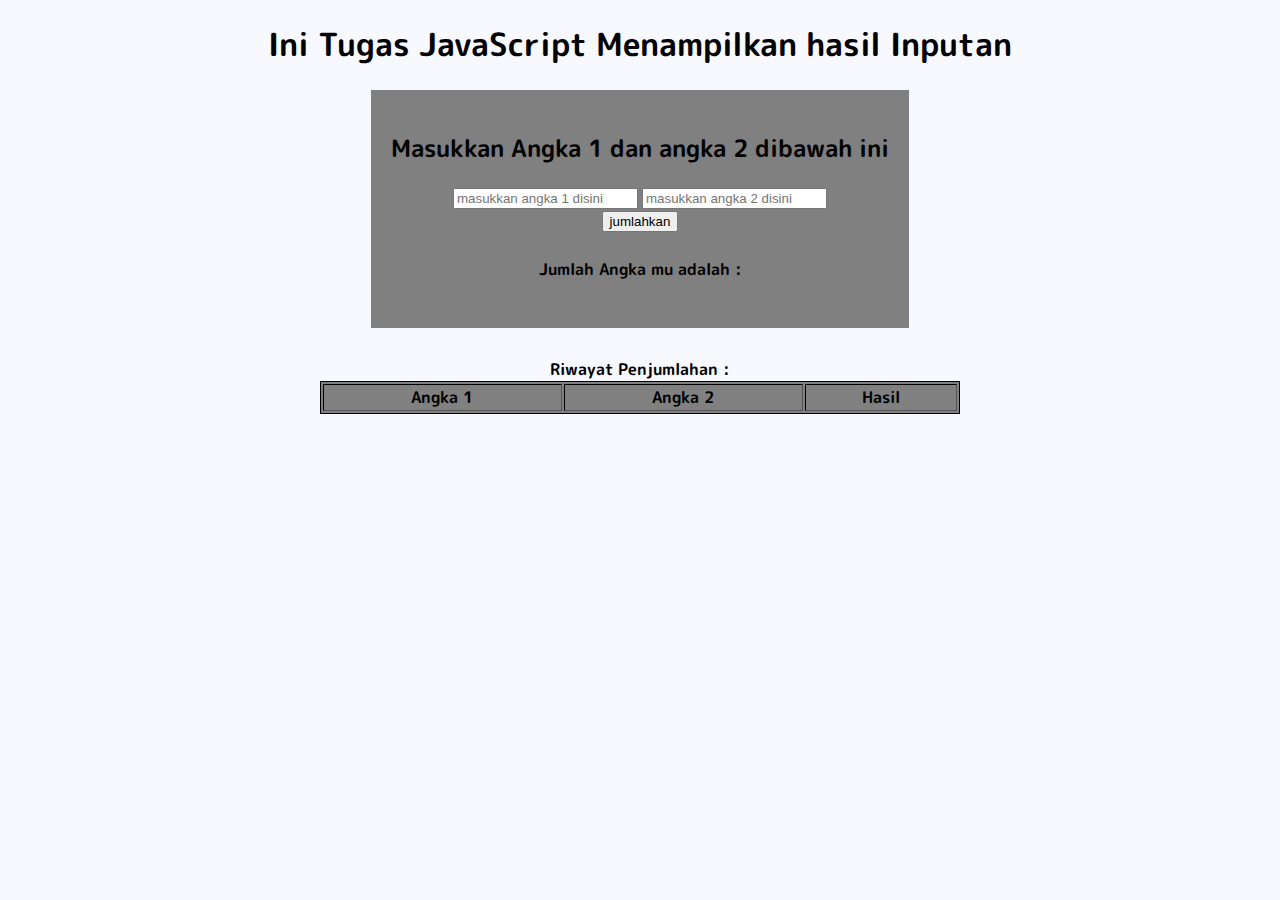
<file: index.html>
<!DOCTYPE html>
<html lang="en">
<head>
    <meta charset="UTF-8">
    <meta name="viewport" content="width=device-width, initial-scale=1.0">
    <title>Tugas JavaScript</title>
    <link rel="stylesheet" href="tugasJS.css">
</head>
<script src="tugasJS.js"></script>
<body>
    
    <div class="inputan">
        <h1>Ini Tugas JavaScript Menampilkan hasil Inputan</h1>
        <form id="form-inputan" name="inputanJumlah" onsubmit="return false">
            <h2>Masukkan Angka 1 dan angka 2 dibawah ini</h2>
            <div>
                <input type="number" name="angka1" placeholder="masukkan angka 1 disini" Required>
                <input type="number" name="angka2" placeholder="masukkan angka 2 disini" Required>
            </div>
            <div class="submit">
                <input type="submit" value="jumlahkan"  onclick="hasilInput()" >
            </div>
            <div class="hasil">
                <h5>Jumlah Angka mu adalah :</h5>
                <div id="hasil"></div>
            </div>  
        </form>
    </div>
    <div class="tabelData">
        <h4>Riwayat Penjumlahan :</h4>
        <table border="1" id="tabelData">
            <tr>
                <th>Angka 1</th>
                <th>Angka 2</th>
                <th>Hasil</th>
            </tr>
        </table>

    </div>

</body>
</html>
</file>
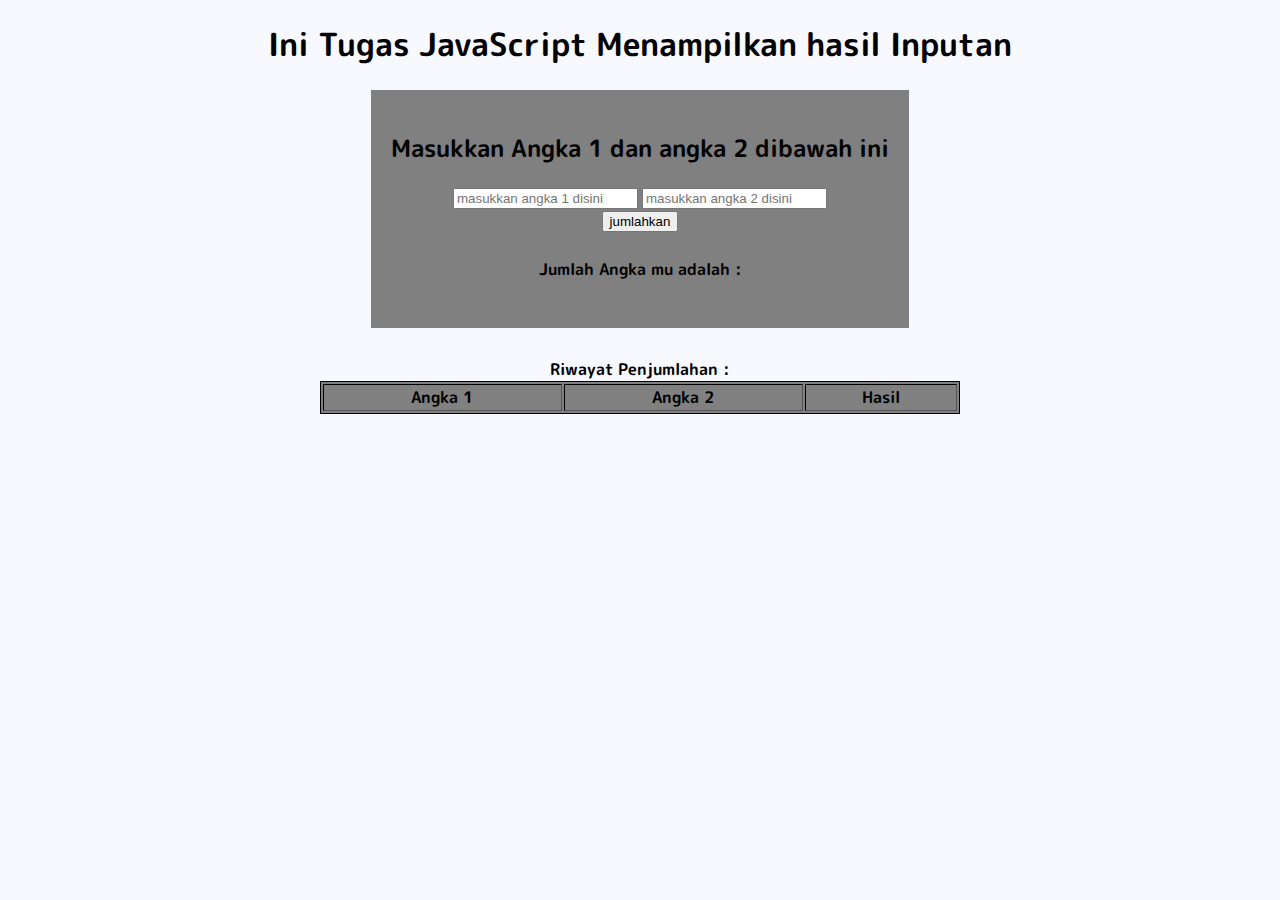
<file: tugasJS-1.html>
<!DOCTYPE html>
<html lang="en">
<head>
    <meta charset="UTF-8">
    <meta name="viewport" content="width=device-width, initial-scale=1.0">
    <title>Tugas JavaScript</title>
    <link rel="stylesheet" href="tugasJS.css">
</head>
<script src="tugasJS.js"></script>
<body>
    
    <div class="inputan">
        <h1>Ini Tugas JavaScript Menampilkan hasil Inputan</h1>
        <form id="form-inputan" name="inputanJumlah" onsubmit="return false">
            <h2>Masukkan Angka 1 dan angka 2 dibawah ini</h2>
            <div>
                <input type="number" name="angka1" placeholder="masukkan angka 1 disini">
                <input type="number" name="angka2" placeholder="masukkan angka 2 disini">
            </div>
            <div class="submit">
                <input type="submit" value="jumlahkan"  onclick="hasilInput()" >
            </div>
            <div class="hasil">
                <h5>Jumlah Angka mu adalah :</h5>
                <div id="hasil"></div>
            </div>  
        </form>
    </div>
    <div class="tabelData">
        <h4>Riwayat Penjumlahan :</h4>
        <table border="1" id="tabelData">
            <tr>
                <th>Angka 1</th>
                <th>Angka 2</th>
                <th>Hasil</th>
            </tr>
        </table>

    </div>

</body>
</html>
</file>
<file: tugasJS.css>
@import url('https://fonts.googleapis.com/css2?family=M+PLUS+Rounded+1c:wght@100;300;400;500;700;800;900&display=swap');

:root {
    --white: white;
}
body{
    font-family: 'M Plus Rounded 1c', sans-serif;
    background-color: ghostwhite;
    margin: 0px;
    padding: 0px;
}

.inputan{
    display: flex;
    flex-direction: column;
    justify-items: center;
    align-items: center;
    
}
#form-inputan{
    display: flex;
    flex-direction: column;
    justify-items: center;
    align-items: center;
    background-color: gray;
    padding: 20px;
}
.hasil{
    display: flex;
    align-items: center;
    font-weight: bolder;
    font-size: larger;
}

.tabelData{
    display: flex;
    flex-direction: column;
    justify-items: center;
    align-items: center;
    margin-top: 30px;
}

.tabelData>h4{
    margin: 0;
}
table{
    width: 50%;
    background-color: gray;
}
th{
    font-weight: bolder;
}
table, tr, td {
    border: 1px solid black;
    text-align: center;
}
</file>
